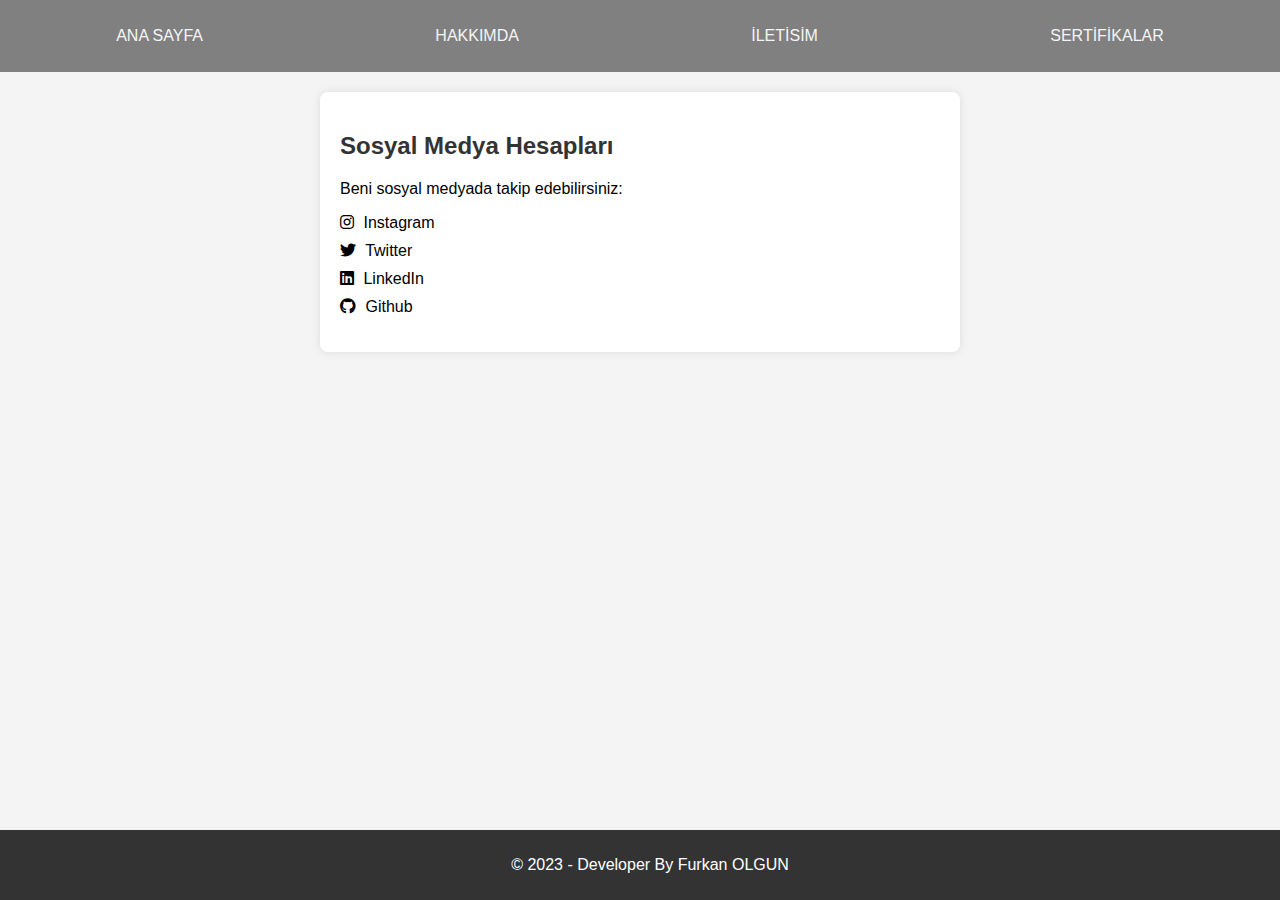
<file: hakkimda.html>
<!DOCTYPE html>
<html lang="en">
<head>
    <meta charset="UTF-8">
    <meta name="viewport" content="width=device-width, initial-scale=1.0">
    <title>Portföy Sayfası</title>
    <link rel="stylesheet" href="https://cdnjs.cloudflare.com/ajax/libs/font-awesome/6.0.0/css/all.min.css">
    <style>
       
        body {
            font-family: Arial, sans-serif;
            margin: 0;
            padding: 0;
            box-sizing: border-box;
            background-color: #f4f4f4;
        }

        section {
            max-width: 600px;
            margin: 20px auto;
            background-color: #fff;
            padding: 20px;
            border-radius: 8px;
            box-shadow: 0 0 10px rgba(0, 0, 0, 0.1);
        }

        h2 {
            color: #333;
        }

        ul {
            list-style: none;
            padding: 0;
        }

        li {
            margin-bottom: 10px;
        }

        a {
            text-decoration: none;
            color: #007BFF;
        }

        footer {
            background-color: #333;
            color: #fff;
            text-align: center;
            padding: 10px;
            position: fixed;
            bottom: 0;
            width: 100%;
        }
        .navbar{
            height: 8vh;
            width: 100%;
            display: flex;
            align-items: center;
            flex-direction: row;
            justify-content: space-around;
            background-color: gray;
        }
        a{
            text-decoration: none;
            color: whitesmoke;
        }

        h2{
            cursor: pointer;
            transition: 0.8s;
        }

        a:hover{
            color:aqua;
        }

        h2:hover{
            color: aqua;
        }

        .ar{
            color: black;
            text-decoration: none;
        }

        .ar:hover{
            color: gray;
        }

        .social-icon {
            margin-right: 5px;
        }
    </style>
</head>
<body>

    <!-- NAVBAR BASLANGIC -->
    <div class="navbar">
        <a href="index.html">ANA SAYFA</a>
        <a href="hakkimda.html">HAKKIMDA </a>
        <a href="iletisim.html">İLETİSİM</a>
        <a href="sertifika.html">SERTİFİKALAR</a>
    </div>
  
    <!-- NAVBAR BITIS -->

    <section>
        <h2>Sosyal Medya Hesapları</h2>
        <p>Beni sosyal medyada takip edebilirsiniz:</p>

        <ul>
            <li><a class="ar" href="https://www.instagram.com/frkn.ogn" target="_blank"><i class="fab fa-instagram social-icon"></i> Instagram</a></li>
            <li><a class="ar" href="https://twitter.com/furkano53633870" target="_blank"><i class="fab fa-twitter social-icon"></i> Twitter</a></li>
            <li><a class="ar" href="https://www.linkedin.com/in/furkan-said-olgun-17678423a/" target="_blank"><i class="fab fa-linkedin social-icon"></i> LinkedIn</a></li>
            <li><a class="ar" href="https://github.com/olgun1" target="_blank"><i class="fab fa-github social-icon"></i> Github</a></li>
        </ul>
    </section>

    <footer>
        <p>&copy; 2023 - Developer By Furkan OLGUN </p>
    </footer>

</body>
</html>
</file>
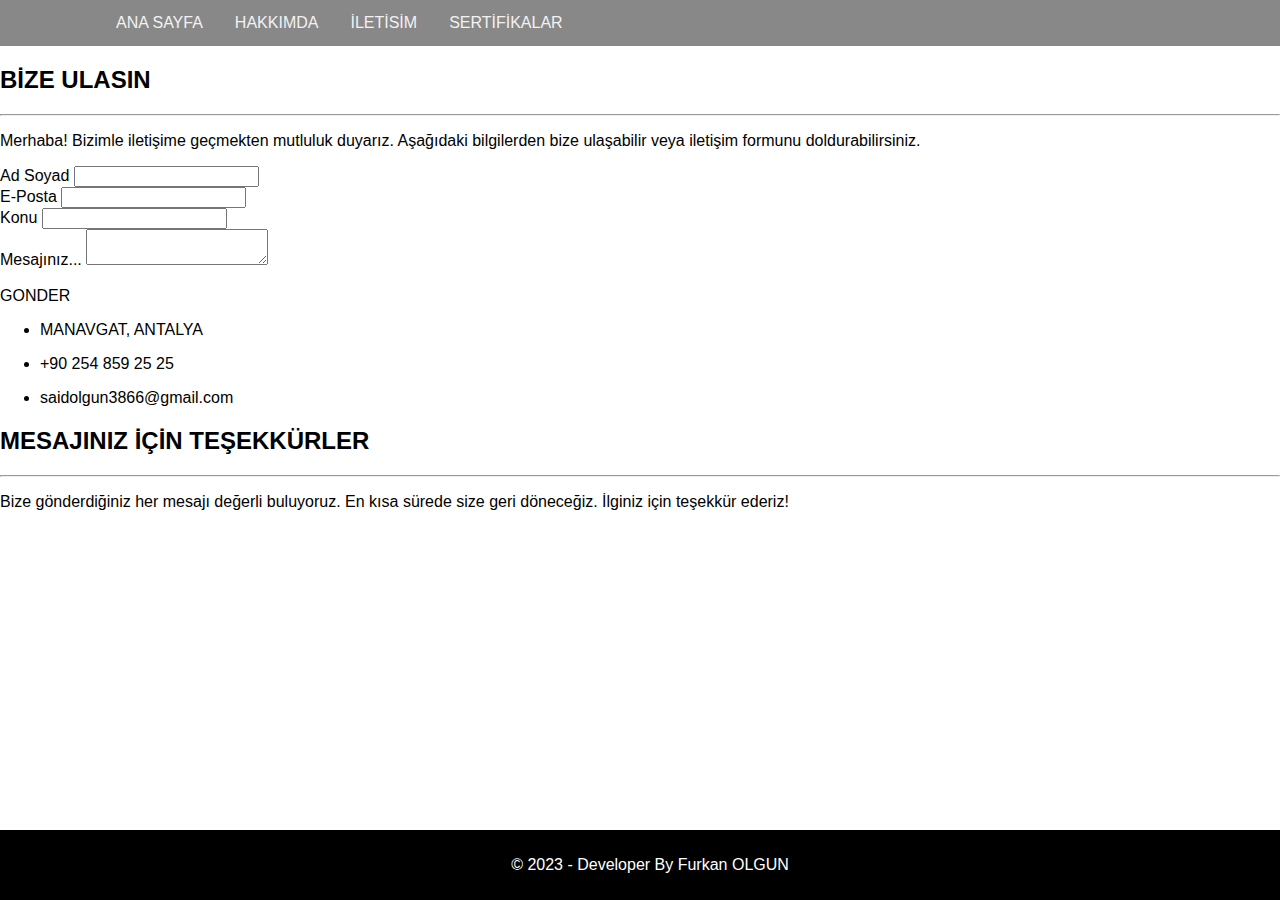
<file: iletisim.html>
<!DOCTYPE html>
<html lang="en">
<head>
    <meta charset="UTF-8">
    <meta name="viewport" content="width=device-width, initial-scale=1.0">
    <link href="https://cdn.jsdelivr.net/npm/bootstrap@5.3.2/dist/css/bootstrap.min.css" rel="stylesheet" integrity="sha384-T3c6CoIi6uLrA9TneNEoa7RxnatzjcDSCmG1MXxSR1GAsXEV/Dwwykc2MPK8M2HN" crossorigin="anonymous">
    <title>ILETISIM SAYFASI</title>
    <style>
        body {
    margin: 0;
    font-family: Arial, sans-serif;
}

.navbar {
    background-color: #888;
    overflow: hidden;
    padding-left: 100px; 
    padding-right: 100px; 
}

.navbar a {
    float: left;
    display: block;
    color: #f2f2f2;
    text-align: center;
    padding: 14px 16px;
    text-decoration: none;
}

.navbar a:hover {
    background-color: #ddd;
    color: black;
}

footer {
    background-color: #000;
    color: #fff;
    text-align: center;
    padding: 10px;
    position: fixed;
    bottom: 0;
    width: 100%;
}

    </style>
</head>
<body>
    <!-- NAVBAR BASLANGIC -->
     <div class="navbar">
      <a href="index.html">ANA SAYFA</a>
      <a href="hakkimda.html">HAKKIMDA </a>
      <a href="iletisim.html">İLETİSİM</a>
      <a href="sertifika.html">SERTİFİKALAR</a>
  </div>
  
    <!-- NAVBAR BITIS -->

    <!--Section: Contact v.2-->
<div class="container">
<section class="mb-4">

    <!--Section heading-->
    <h2 class="h1-responsive font-weight-bold text-center my-4">BİZE ULASIN</h2>
    <hr>
    <!--Section description-->
    <p class="text-center w-responsive mx-auto mb-5">Merhaba! Bizimle iletişime geçmekten mutluluk duyarız. Aşağıdaki bilgilerden bize ulaşabilir veya iletişim formunu doldurabilirsiniz.</p>

    <div class="row">

        <!--Grid column-->
        <div class="col-md-9 mb-md-0 mb-5">
            <form id="contact-form" name="contact-form" action="mail.php" method="POST">

                <!--Grid row-->
                <div class="row">

                    <!--Grid column-->
                    <div class="col-md-6">
                        <div class="md-form mb-0">
                            <label for="name" class="">Ad Soyad</label>
                            <input type="text" id="name" name="name" class="form-control">
                            
                        </div>
                    </div>
                    <!--Grid column-->

                    <!--Grid column-->
                    <div class="col-md-6">
                        <div class="md-form mb-0">
                            <label for="email" class="">E-Posta</label>
                            <input type="text" id="email" name="email" class="form-control">
                            
                        </div>
                    </div>
                    <!--Grid column-->

                </div>
                <!--Grid row-->

                <!--Grid row-->
                <div class="row">
                    <div class="col-md-12">
                        <div class="md-form mb-0">
                            <label for="subject" class="">Konu</label>
                            <input type="text" id="subject" name="subject" class="form-control">
                           
                        </div>
                    </div>
                </div>
                <!--Grid row-->

                <!--Grid row-->
                <div class="row">

                    <!--Grid column-->
                    <div class="col-md-12">

                        <div class="md-form">
                            <label for="message">Mesajınız...</label>
                            <textarea type="text" id="message" name="message" rows="2" class="form-control md-textarea"></textarea>
                            
                        </div>

                    </div>
                </div>
                <!--Grid row-->

            </form>

            <div class="text-center text-md-left">
              <br>  <a class="btn btn-primary" onclick="document.getElementById('contact-form').submit();">GONDER</a>
            </div>
            <div class="status"></div>
        </div>
        <!--Grid column-->

        <!--Grid column-->
        <div class="col-md-3 text-center">
            <ul class="list-unstyled mb-0">
                <li><i class="fas fa-map-marker-alt fa-2x"></i>
                    <p>MANAVGAT, ANTALYA</p>
                </li>

                <li><i class="fas fa-phone mt-4 fa-2x"></i>
                    <p>+90 254 859 25 25</p>
                </li>

                <li><i class="fas fa-envelope mt-4 fa-2x"></i>
                    <p>saidolgun3866@gmail.com</p>
                </li>
            </ul>
        </div>
        <!--Grid column-->

         <!--Section heading-->
    <h2 class="h1-responsive font-weight-bold text-center my-4">MESAJINIZ İÇİN TEŞEKKÜRLER </h2>
    <hr>
    <!--Section description-->
    <p class="text-center w-responsive mx-auto mb-5">Bize gönderdiğiniz her mesajı değerli buluyoruz. En kısa sürede size geri döneceğiz. İlginiz için teşekkür ederiz!</p>


    </div>

</section>

</div>
<!--Section: Contact v.2-->

<footer>
    <p>&copy; 2023 - Developer By Furkan OLGUN </p>
</footer>

<script src="https://cdn.jsdelivr.net/npm/bootstrap@5.3.2/dist/js/bootstrap.bundle.min.js" integrity="sha384-C6RzsynM9kWDrMNeT87bh95OGNyZPhcTNXj1NW7RuBCsyN/o0jlpcV8Qyq46cDfL" crossorigin="anonymous"></script>
<script src="https://cdn.jsdelivr.net/npm/@popperjs/core@2.11.8/dist/umd/popper.min.js" integrity="sha384-I7E8VVD/ismYTF4hNIPjVp/Zjvgyol6VFvRkX/vR+Vc4jQkC+hVqc2pM8ODewa9r" crossorigin="anonymous"></script>
<script src="https://cdn.jsdelivr.net/npm/bootstrap@5.3.2/dist/js/bootstrap.min.js" integrity="sha384-BBtl+eGJRgqQAUMxJ7pMwbEyER4l1g+O15P+16Ep7Q9Q+zqX6gSbd85u4mG4QzX+" crossorigin="anonymous"></script>

</body>
</html>
</file>
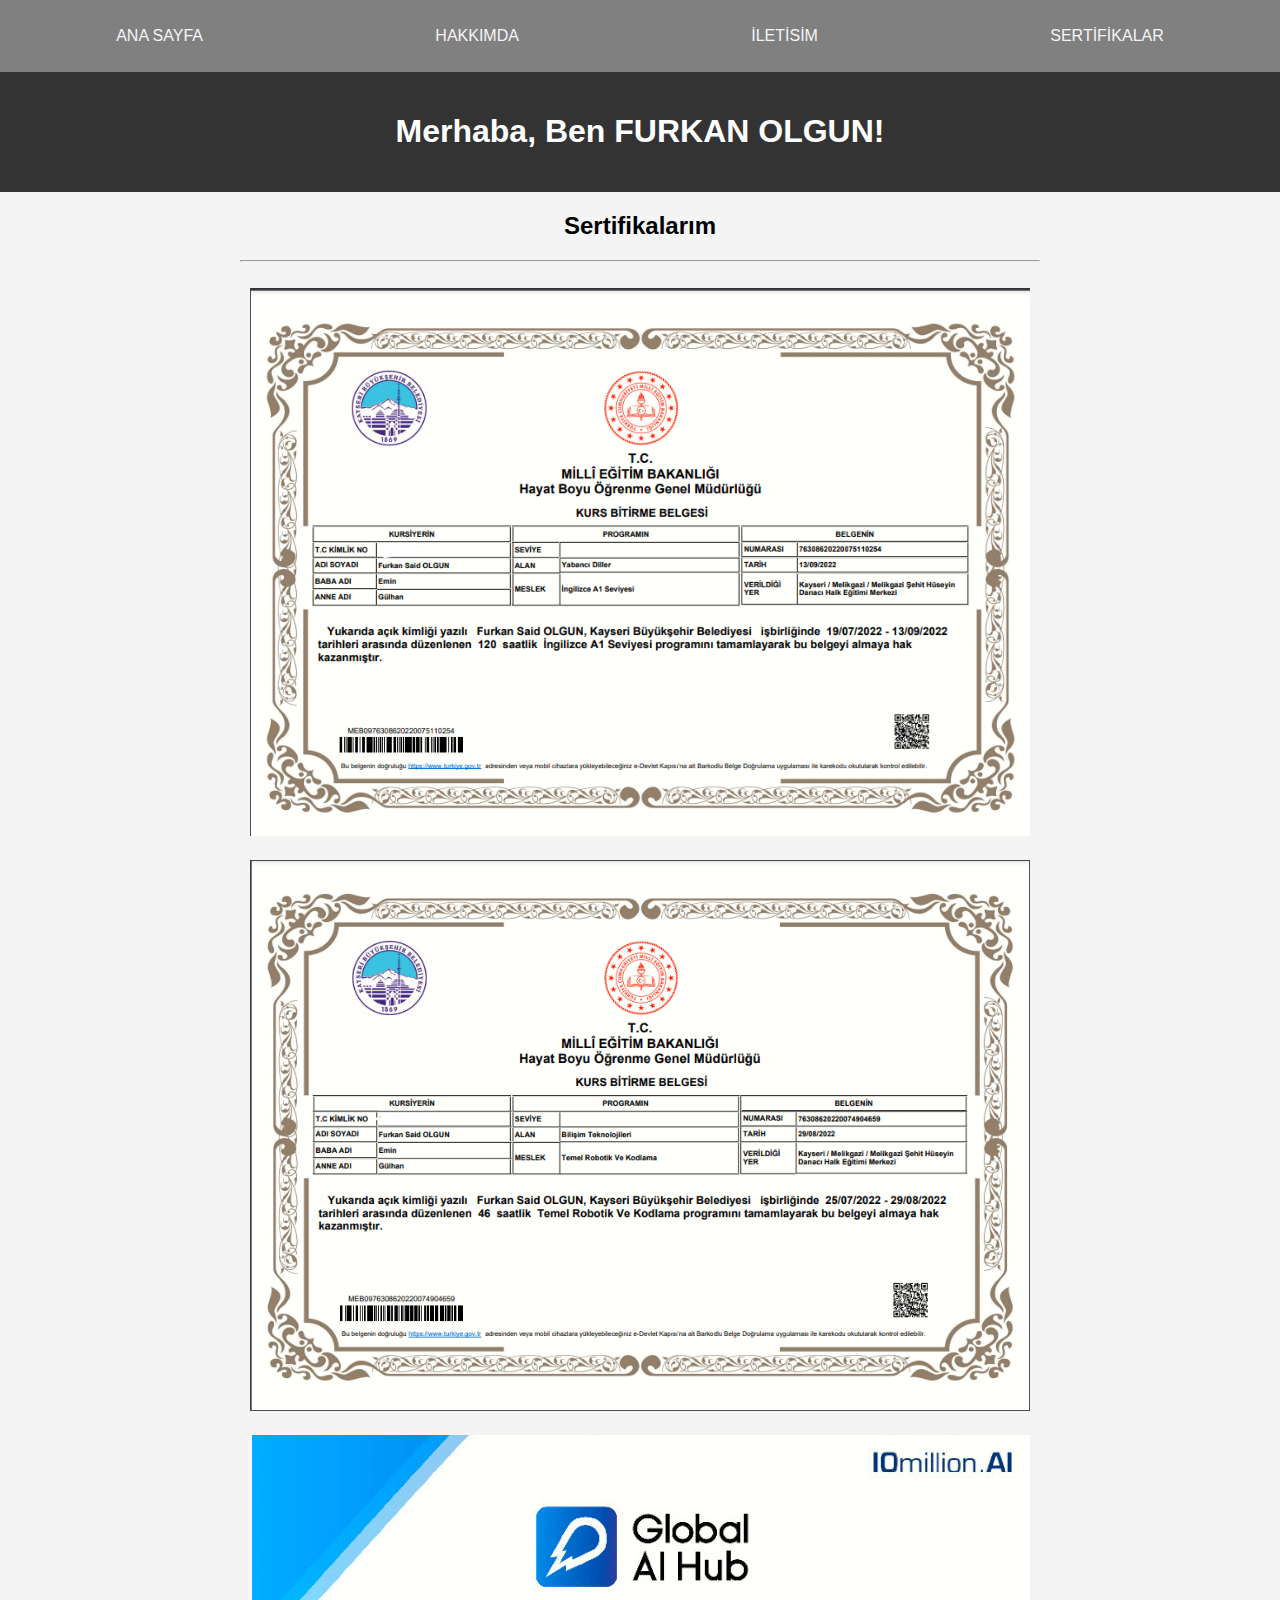
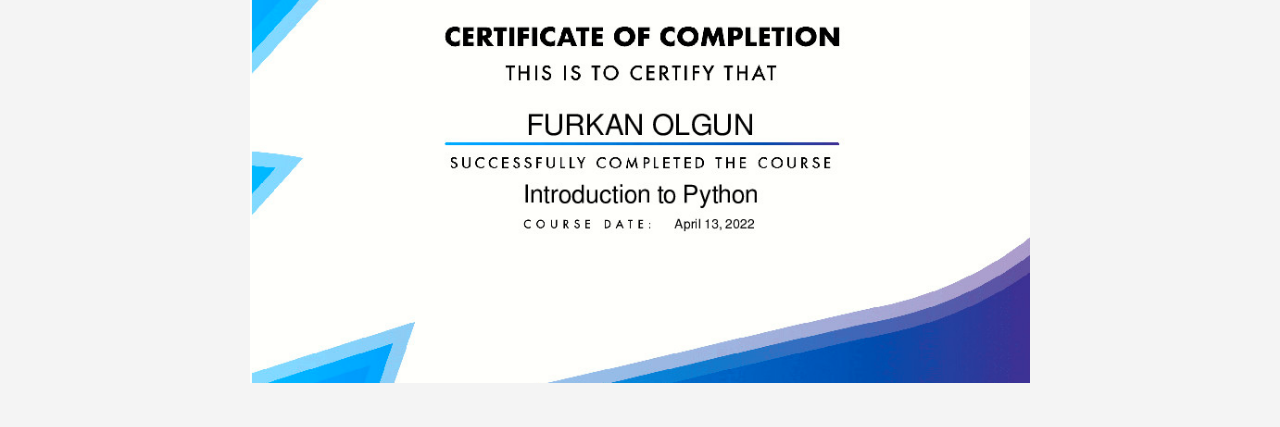
<file: sertifika.html>
<!DOCTYPE html>
<html lang="en">
<head>
    <meta charset="UTF-8">
    <meta name="viewport" content="width=device-width, initial-scale=1.0">

    <title>FURKAN SAID OLGUN</title>
    <style>
        .navbar{
    height: 8vh;
    width: 100%;
    display: flex;
    align-items: center;
    flex-direction: row;
    justify-content: space-around;
    background-color: gray;
}

a{
    text-decoration: none;
    color: whitesmoke;
    
}

h2{
    cursor: pointer;
    transition: 0.8s;
}

a:hover{
    color:aqua;
}

h2:hover{
    color: aqua;
}

body {
    font-family: Arial, sans-serif;
    margin: 0;
    padding: 0;
    background-color: #f4f4f4; /* Sayfa arka plan rengi */
}

header {
    background-color: #333; /* Başlık arka plan rengi */
    color: #fff; /* Başlık metin rengi */
    text-align: center;
    padding: 20px;
}

.certificates {
    max-width: 800px; /* Sertifika bölümünün maksimum genişliği */
    margin: 20px auto;
    text-align: center;
}

.certificate {
    display: inline-block;
    margin: 0 10px 20px; /* Sağ ve sol taraftan boşluk bırakma */
}

.certificate img {
    max-width: 100%; /* Resmin maksimum genişliği */
    height: auto;
}

footer {
    background-color: #333;
    color: white;
    text-align: center;
    padding: 1em 0;
    position: fixed;
    bottom: 0;
    width: 100%;
    font-weight: bold; /* Footer yazıları daha kalın */
}

    </style>
</head>
<body>
        <!-- NAVBAR BASLANGIC -->

     <div class="navbar">
      <a href="index.html">ANA SAYFA</a>
      <a href="hakkimda.html">HAKKIMDA </a>
      <a href="iletisim.html">İLETİSİM</a>
      <a href="sertifika.html">SERTİFİKALAR</a>
  </div>
      
        <!-- NAVBAR BITIS -->
    <header>
        <h1>Merhaba, Ben FURKAN OLGUN!</h1>
    </header>

    <section class="certificates">
        <h2>Sertifikalarım</h2>
        <hr>
        <br>
        <div class="certificate">
            <img src="ingilice.png" alt="Sertifika 1">
        </div>

        <div class="certificate">
            <img src="robotik.png" alt="Sertifika 2">
        </div>

        <div class="certificate">
            <img src="python.png" alt="Sertifika 3">
        </div>

     
</body>
</html>
</file>
